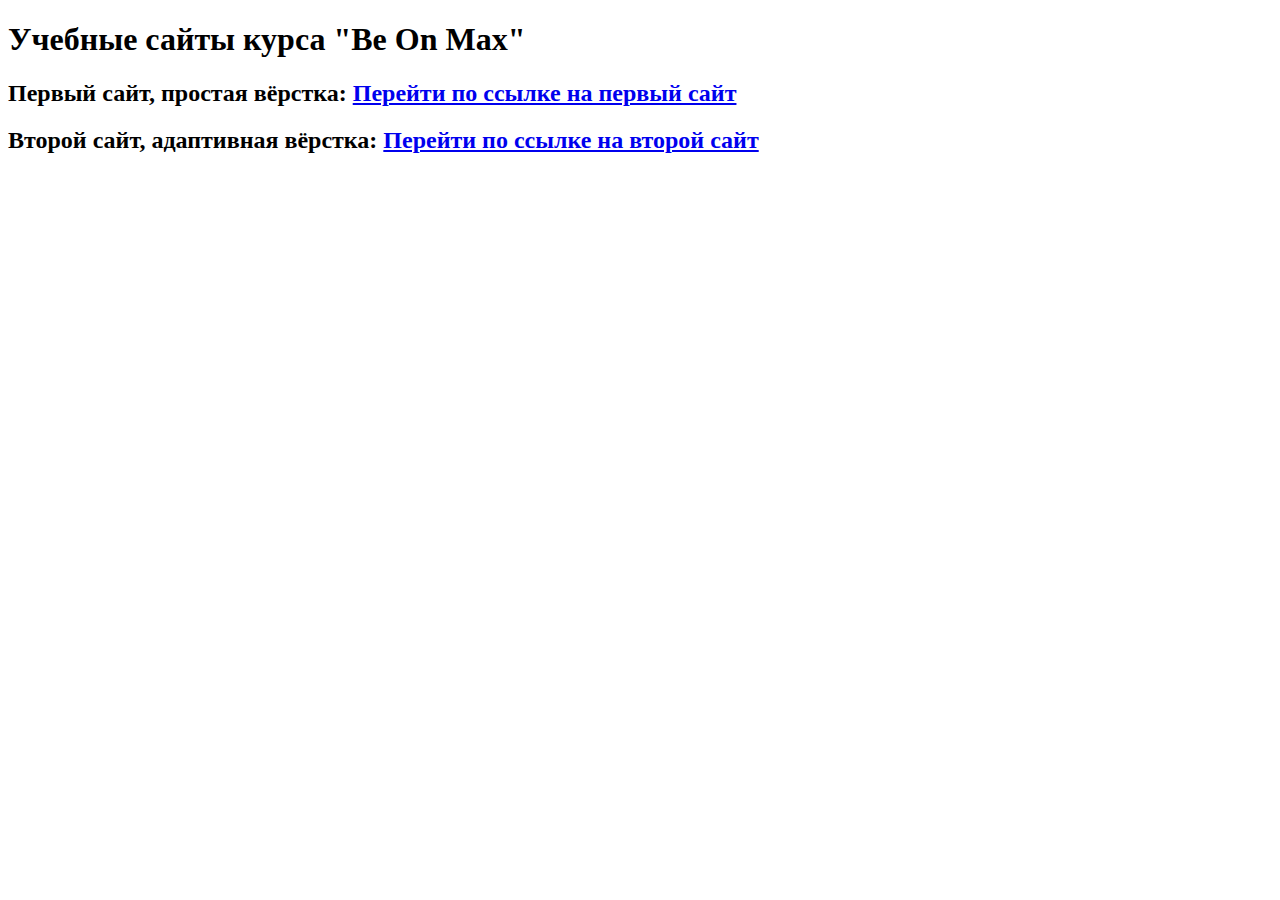
<file: index.html>
<!DOCTYPE html>
<html lang="ru">
<head>
    <meta charset="UTF-8">
    <meta name="viewport" content="width=device-width, initial-scale=1.0">
    <title>beonmax-cource</title>
</head>
<body>
    <h1>Учебные сайты курса "Be On Max"</h1>
    <h2>
        Первый сайт, простая вёрстка:
        <a href="https://oxana-s.github.io/beonmax-course/n-1-inline-block-flex/">Перейти по ссылке на первый сайт</a>
    </h2>
    <h2>
        Второй сайт, адаптивная вёрстка:
        <a href="https://oxana-s.github.io/beonmax-course/n-2-bootstrap-sass-adaptiv/">Перейти по ссылке на второй
            сайт</a>
    </h2>
</body>
</html>
</file>
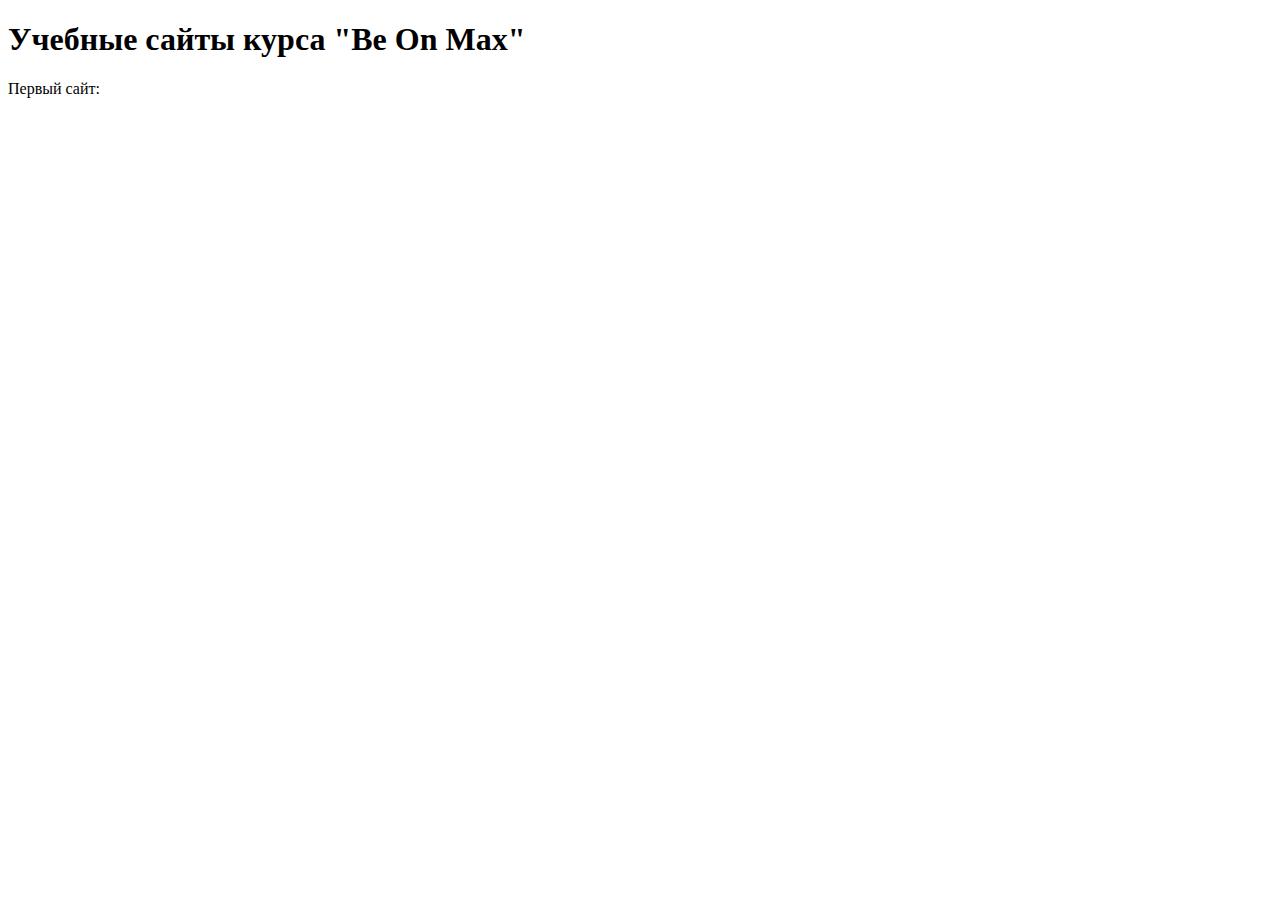
<file: README.html>
<!DOCTYPE html>
<html lang="ru">
<head>
    <meta charset="UTF-8">
    <meta name="viewport" content="width=device-width, initial-scale=1.0">
    <title>beonmax-cource</title>
</head>
<body>
    <h1>Учебные сайты курса "Be On Max"</h1>
    <p>
        Первый сайт:
        <a href="https://oxana-s.github.io/beonmax-course/n-1"></a>
    </p>
</body>
</html>
</file>
